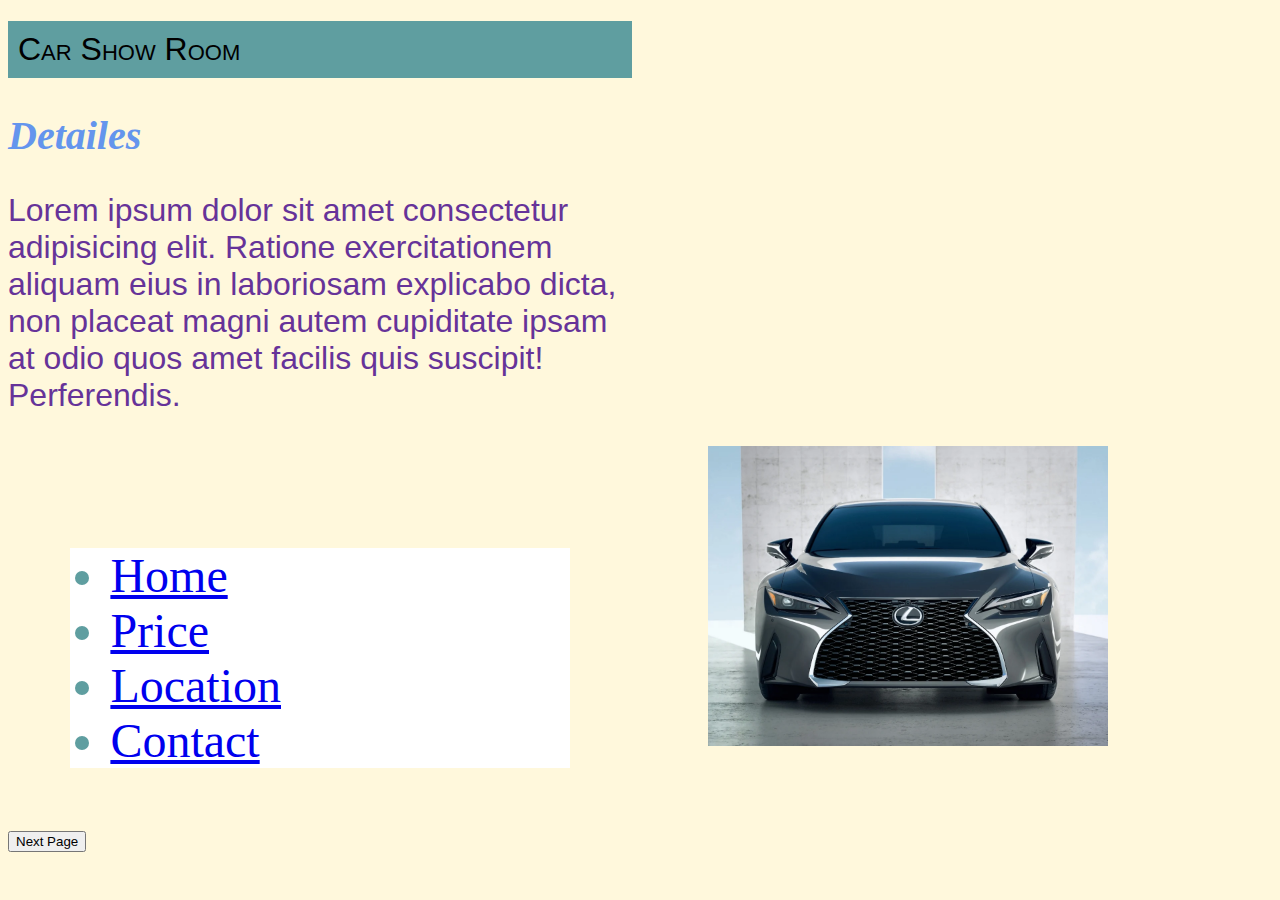
<file: task 02/index.html>
<!DOCTYPE html>
<html lang="en">

<head>
    <meta charset="UTF-8">
    <meta name="viewport" content="width=device-width, initial-scale=1.0">

    <title>CSS tas no 02</title>
        <link rel="stylesheet"  href="styles.css">
</head>


<body>


    <h1>Car Show Room</h1>

    <h2>Detailes </h2>
    <p> Lorem ipsum dolor sit amet consectetur adipisicing elit. Ratione exercitationem aliquam eius in laboriosam
        explicabo dicta, non placeat magni autem cupiditate ipsam at odio quos amet facilis quis suscipit! Perferendis.
    </p>
<div>
    <img src="img/car2.webp" alt="not found" height="300" width="400">
</div>


    <ul>
        <li>  <a href ="home.html">Home</a></li>
        <li>  <a href ="Price.html">Price</a></li>
        <li>  <a href ="location.html">Location</a></li>
        <li>  <a href ="contact.html">Contact</a></li>
        
        



    </ul>


<a href="home.html">
<button >Next Page</button></a>

</body>

</html>
</file>
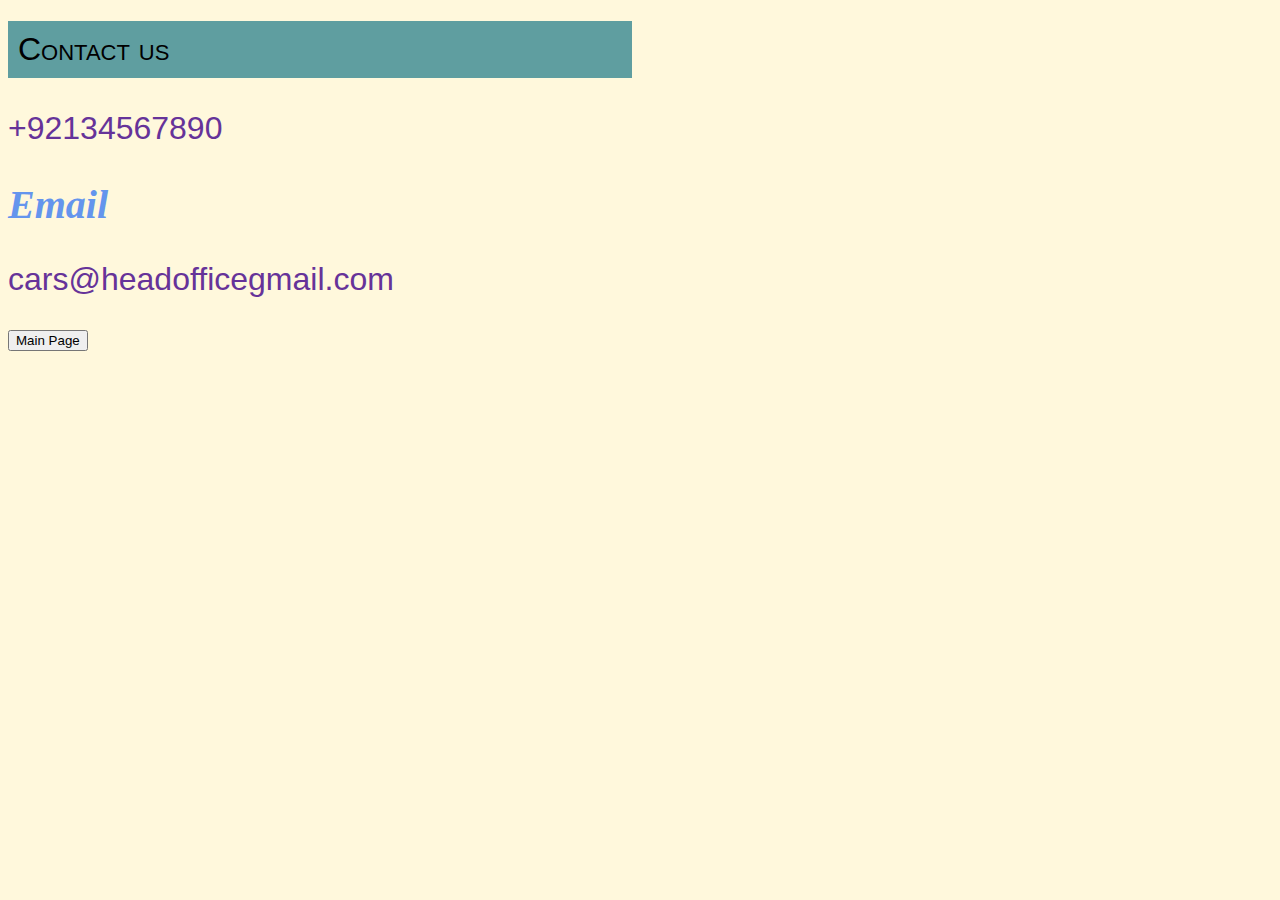
<file: task 02/contact.html>
<!DOCTYPE html>
<html lang="en">

<head>
    <meta charset="UTF-8">
    <meta name="viewport" content="width=device-width, initial-scale=1.0">
    <title>Contact</title>
    <link rel="stylesheet" href="styles.css">
</head>

<body>

    <h1>

        Contact us

    </h1>
    <p> +92134567890 </p>
    <h2>Email </h2>
    <p> cars@headofficegmail.com </p>


    <a href="index.html">
        <button >Main Page</button></a>
        
</body>

</html>
</file>
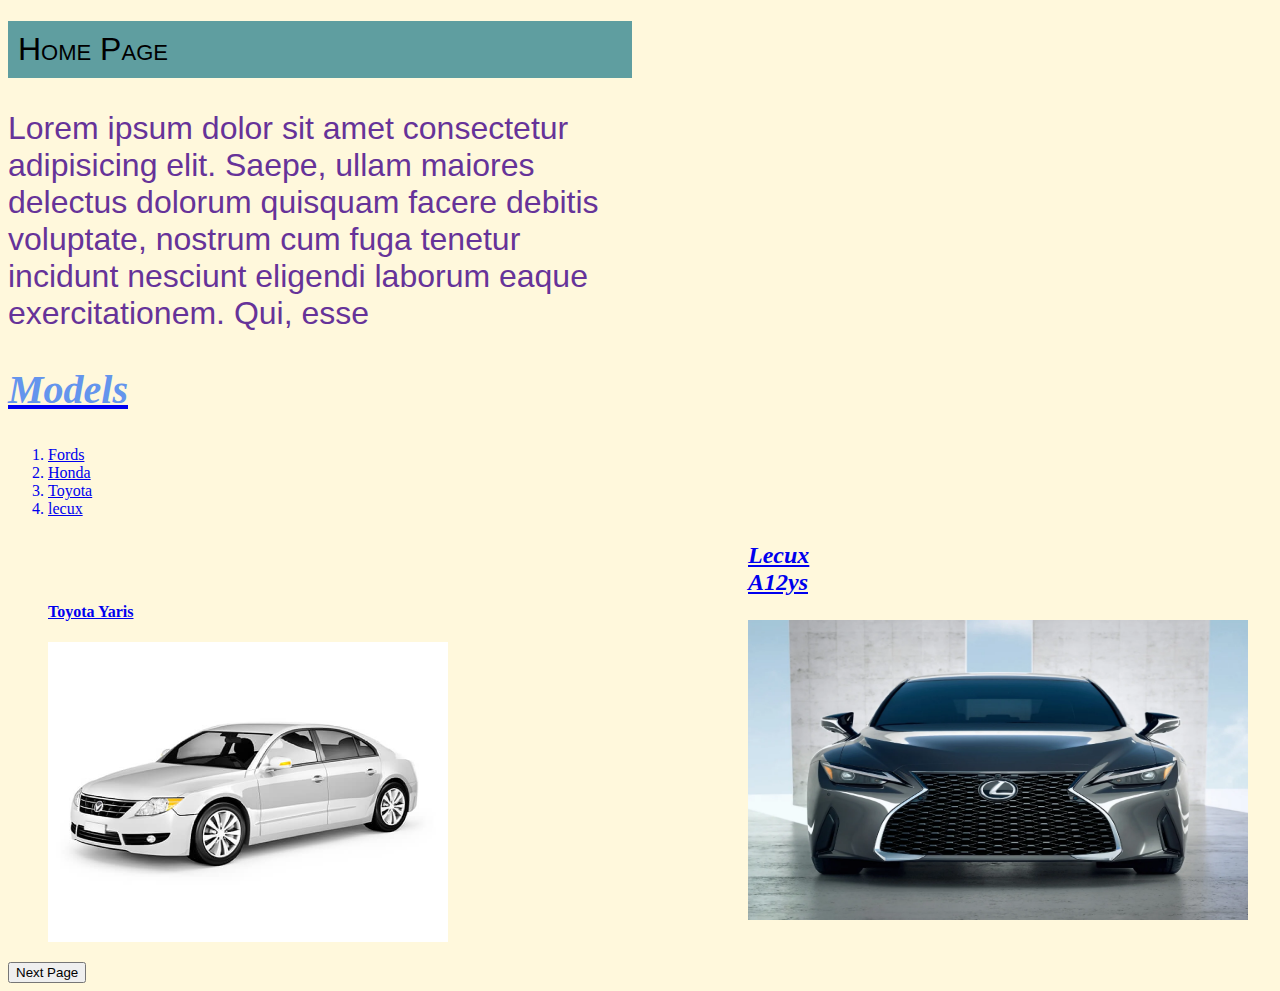
<file: task 02/home.html>
<!DOCTYPE html>
<html lang="en">

<head>
    <meta charset="UTF-8">
    <meta name="viewport" content="width=device-width, initial-scale=1.0">
    <title>Home Page</title>
    <link rel="stylesheet" href="styles.css">
</head>

<body>


    <h1> Home Page </h1>

    <p>Lorem ipsum dolor sit amet consectetur adipisicing elit. Saepe, ullam maiores delectus dolorum quisquam facere
        debitis voluptate, nostrum cum fuga tenetur incidunt nesciunt eligendi laborum eaque exercitationem. Qui, esse
    </p>

    <a href="Price.html">


        <h2>Models </h2>

        <ol>

            <li>Fords</li>
            <li> Honda</li>
            <li>Toyota</li>
            <li>lecux</li>

            <div>
                <h3>

                    Lecux A12ys</h3>
                <img src="img/car2.webp" width="500 " height=" 300  ">


            </div>

            <h4> Toyota Yaris </h4>
            
            <img src="img/car3.jpg"height=" 300  " width="400">


        </ol>

        <a href="Price.html">
            <button >Next Page</button></a>
            
            

</body>

</html>
</file>
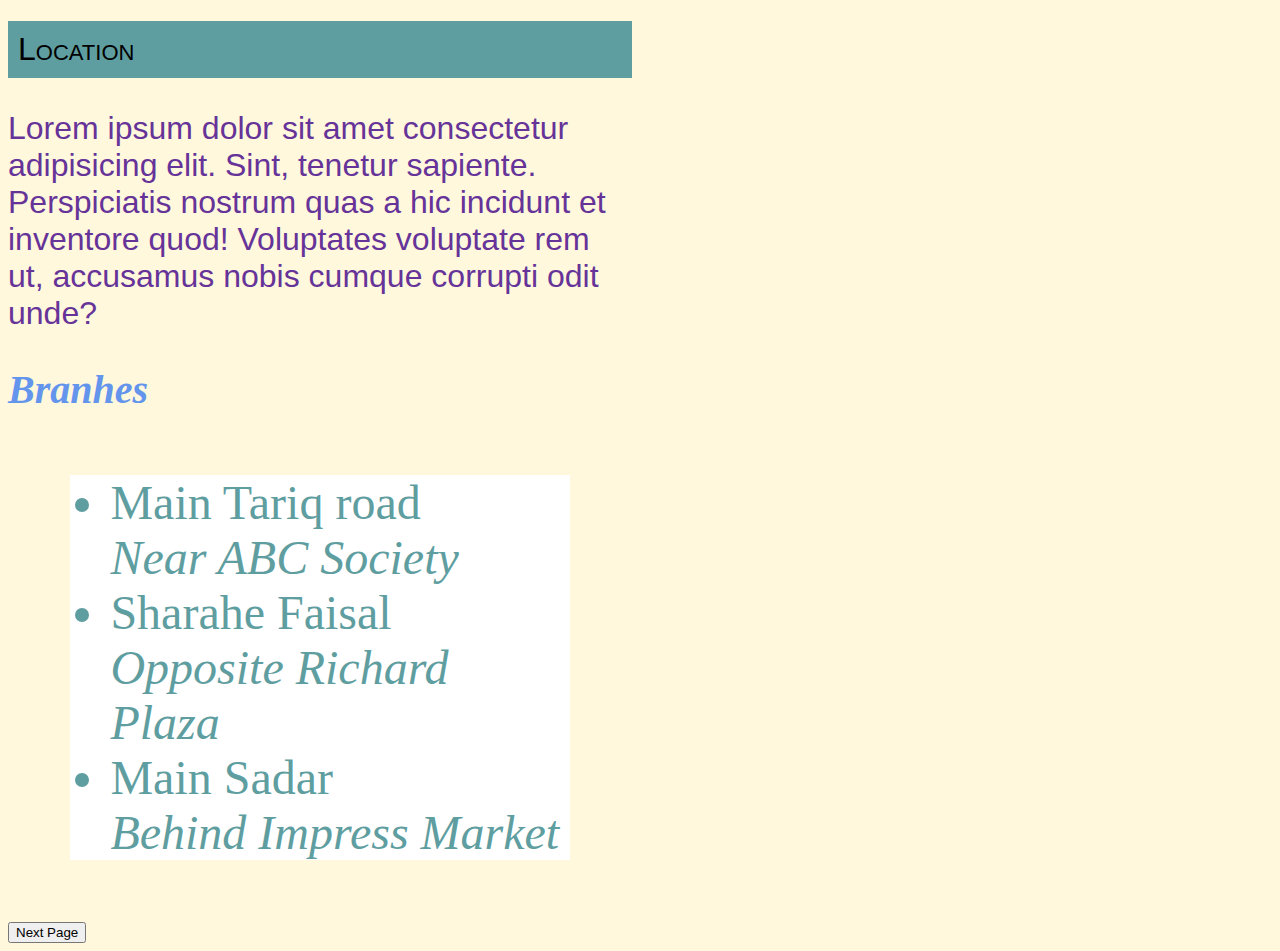
<file: task 02/Location.html>
<!DOCTYPE html>
<html lang="en">

<head>
    <meta charset="UTF-8">
    <meta name="viewport" content="width=device-width, initial-scale=1.0">
    <title>Location</title>
    <link rel="stylesheet" href="styles.css">
</head>

<body>

    <h1> Location </h1>
    <p>


        Lorem ipsum dolor sit amet consectetur adipisicing elit. Sint, tenetur sapiente. Perspiciatis nostrum quas a hic
        incidunt et inventore quod! Voluptates voluptate rem ut, accusamus nobis cumque corrupti odit unde?
    </p>

    <h2> Branhes </h2>
    <ul>

        <li>Main Tariq road <address> Near ABC Society </address>
        </li>
        <li>Sharahe Faisal <address>Opposite Richard Plaza </address>
        </li>
        <li>Main Sadar<address> Behind Impress Market</address>
        </li>


    </ul>



    <a href="contact.html">
        <button >Next Page</button></a>
        

</body>

</html>
</file>
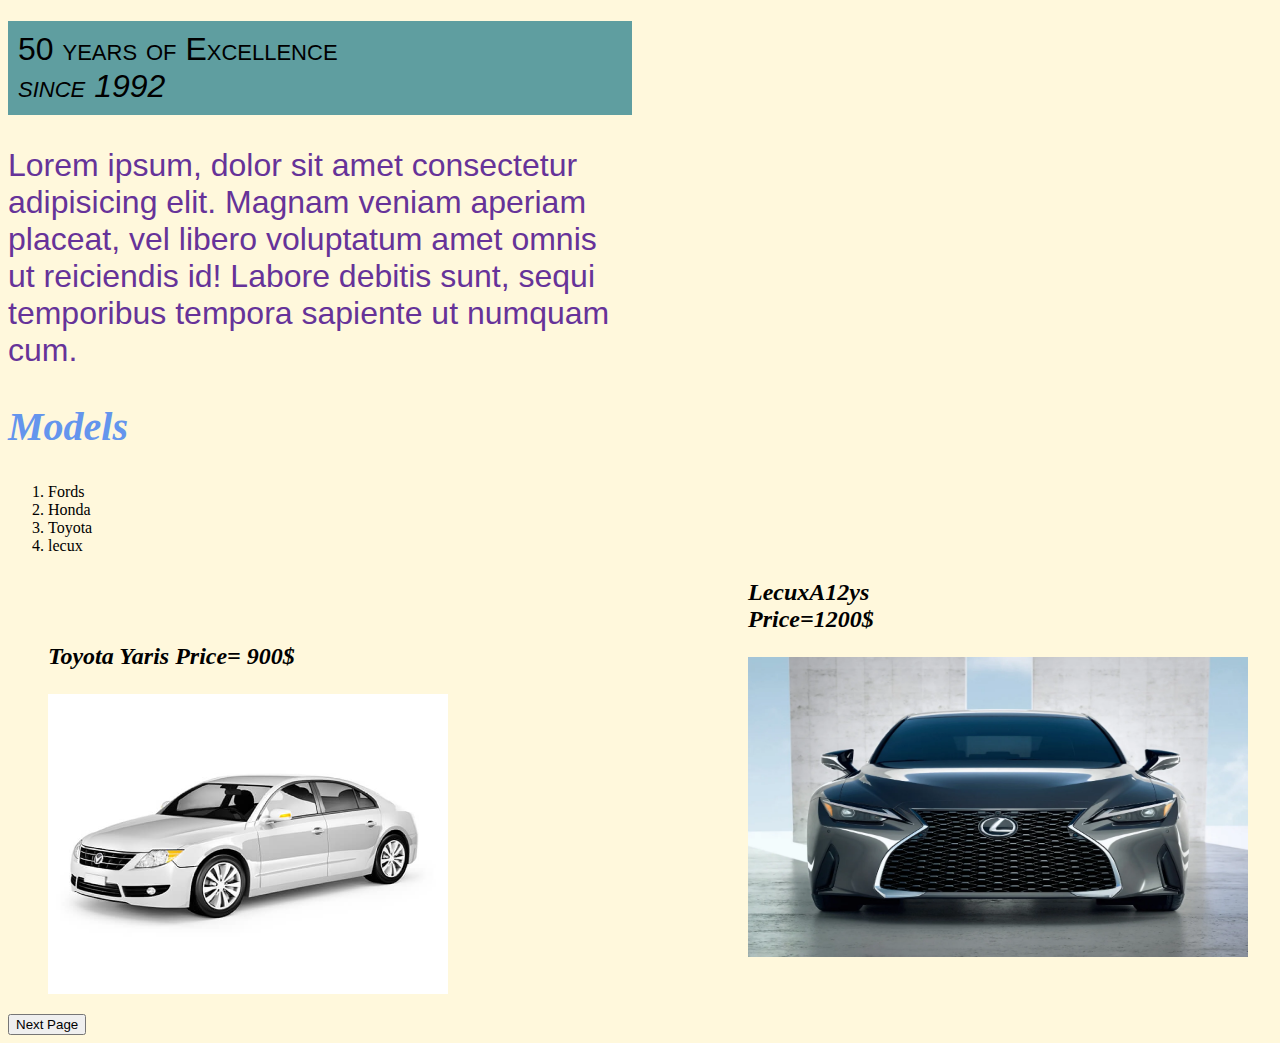
<file: task 02/Price.html>
<!DOCTYPE html>
<html lang="en">

<head>
    <meta charset="UTF-8">
    <meta name="viewport" content="width=device-width, initial-scale=1.0">
    <title>Price</title>
    <link rel="stylesheet" href="styles.css">
</head>

<body>

    <h1> 50 years of Excellence<address>since 1992</address>
    </h1>

    <p>Lorem ipsum, dolor sit amet consectetur adipisicing elit. Magnam veniam aperiam placeat, vel libero voluptatum
        amet omnis ut reiciendis id! Labore debitis sunt, sequi temporibus tempora sapiente ut numquam cum.</p>

    <h2>Models </h2>

    <ol>

        <li>Fords</li>
        <li> Honda</li>
        <li>Toyota</li>
        <li>lecux</li>

        <div>
            <h3>  LecuxA12ys Price=1200$</h3>
            <img src="img/car2.webp" width="500 " height=" 300  ">


        </div>

        <h3> Toyota Yaris Price= 900$ </h3>
        <img src="img/car3.jpg"height=" 300  " width="400">


    </ol>
    <a href="Location.html">
        <button >Next Page</button></a>
        

</body>

</html>
</file>
<file: task 02/styles.css>
body {

    background-color: cornsilk;
    padding-right: 50%;
}

div {
    margin-left: 700px;
    opacity: 100%;
    width: 10px;
    height: 40px;

}

h1 {

    background-color: cadetblue;
    margin-right: center;
    padding: 10px;
    font-family: 'Franklin Gothic Medium', 'Arial Narrow', Arial, sans-serif;
    font-size: xx-large;
    font-variant: small-caps;
    font-weight: 400;
}

h2 {

    font-style: oblique;
    font-size: 250%;
    color: cornflowerblue;

}

p {
    border-color: white;
    color: rebeccapurple;
    font-family: Verdana, Geneva, Tahoma, sans-serif;
    font-size: 200%;
}

ul {

    color: cadetblue;
    background: white;
    margin: 10%;
    font-size: 300%;


}
h3{

font-style: italic;
font-size: x-large;
font-weight: 100%;






}
</file>
